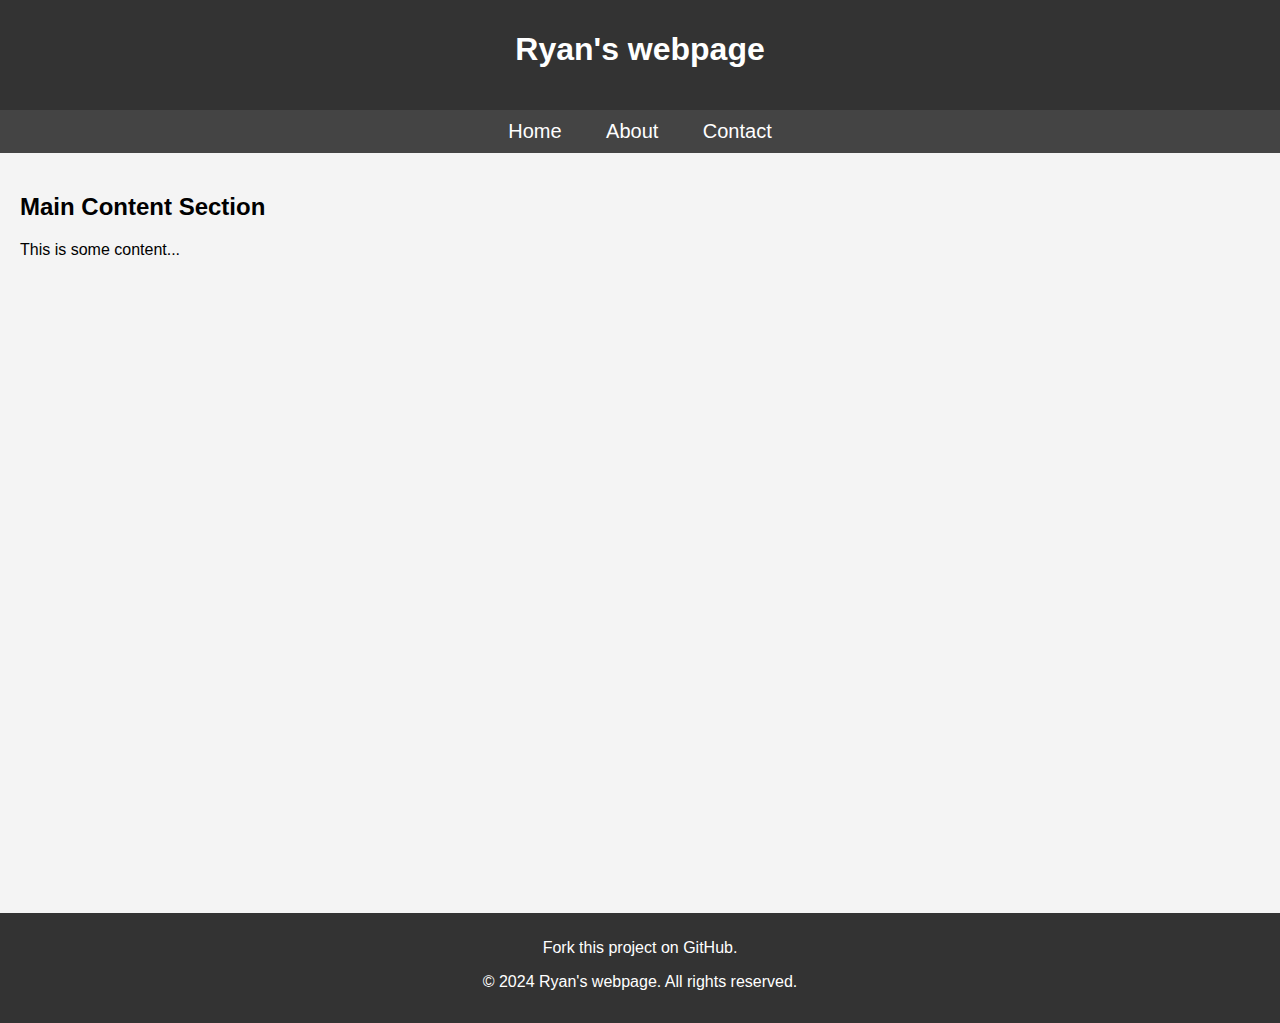
<file: index.htm>
<!DOCTYPE html>
<html lang="en">
<head>
    <meta charset="UTF-8">
    <meta name="viewport" content="width=device-width, initial-scale=1.0">
    <title>Your Website Title</title>
    <link rel="stylesheet" href="style.css">
</head>
<body>
    <header>
        <h1>Ryan's webpage</h1>
    </header>

    <nav>
        <a href="#" id="home" class="active">Home</a>
        <a href="#" id="about">About</a>
        <a href="#" id="contact">Contact</a>
    </nav>

    <section>
        <h2 class="active">Main Content Section</h2>
        <p>This is some content...</p>
    </section>

    <footer>
        <div><p><a href="">Fork this project on GitHub.</a></p></div>

        <p><span>&copy;</span> 2024 Ryan's webpage. All rights reserved.</p>
    </footer>
</body>

</html>
</file>
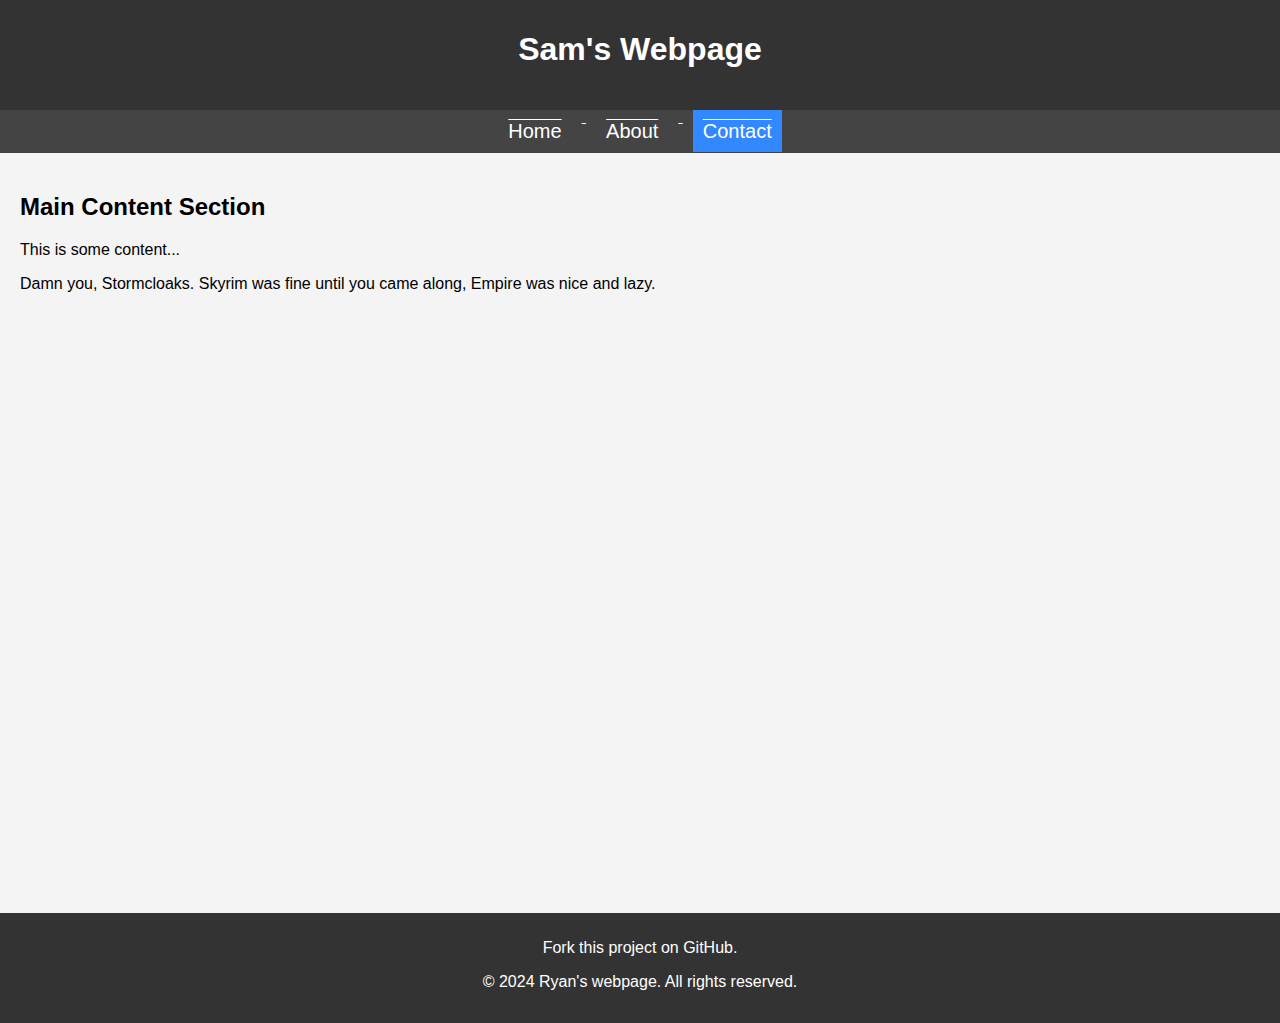
<file: index.html>
<!DOCTYPE html>
<html lang="en">
<head>
    <meta charset="UTF-8">
    <meta name="viewport" content="width=device-width, initial-scale=1.0">
    <title>Real Effing Deal</title>
    <link rel="stylesheet" href="style.css">
    <script src="site.js" defer></script>
</head>
<body>
    <header>
        <h1>Sam's Webpage</h1>
    </header>

    <nav>
        <a href="#" id="home" class="active">Home</a>
        <a href="#" id="about">About</a>
        <a href="#" id="contact">Contact</a>
    </nav>

    <section>
        <h2 class="active">Main Content Section</h2>
        <div>
            <p>This is some content...</p>
        </div>
        <p>Damn you, Stormcloaks. Skyrim was fine until you came along, Empire was nice and lazy. </p>
    </section>

    <footer>
        <div><p><a href="">Fork this project on GitHub.</a></p></div>

        <p><span>&copy;</span> 2024 Ryan's webpage. All rights reserved.</p>
    </footer>
</body>

</html>
</file>
<file: style.css>
body {
    font-family: Arial, sans-serif;
    margin: 0;
    padding: 0;
    background-color: #f4f4f4;
}

header {
    background-color: #333;
    color: #fff;
    padding: 10px;
    text-align: center;
	min-height: 10vh;
}

nav {
    background-color: #444;
    color: #fff;
    padding: 10px;
    text-align: center;
}

nav a {
    color: #fff;
	font-size: 20px;
    text-decoration: none;
    padding: 10px;
    margin: 0 10px;
    transition: color 0.3s ease;
	padding: 10px;
}

nav a:hover {
	color: #61bb8e;
	background-color: rgba(0, 0, 0, 0.5);
}

section {
    padding: 20px;
	min-height: 80vh;
}

footer {
    background-color: #333;
    color: #fff;
    padding: 10px;
    text-align: center;
	min-height: 10vh;
}

footer a {
	color: #fff;
	text-decoration: none;
	transition: color 0.3s ease;
	padding: 10px;
	border-radius: 5px;
}

footer a:hover {
	color: #61bb8e;
	background-color: rgba(0, 0, 0, 0.5);
}
</file>
